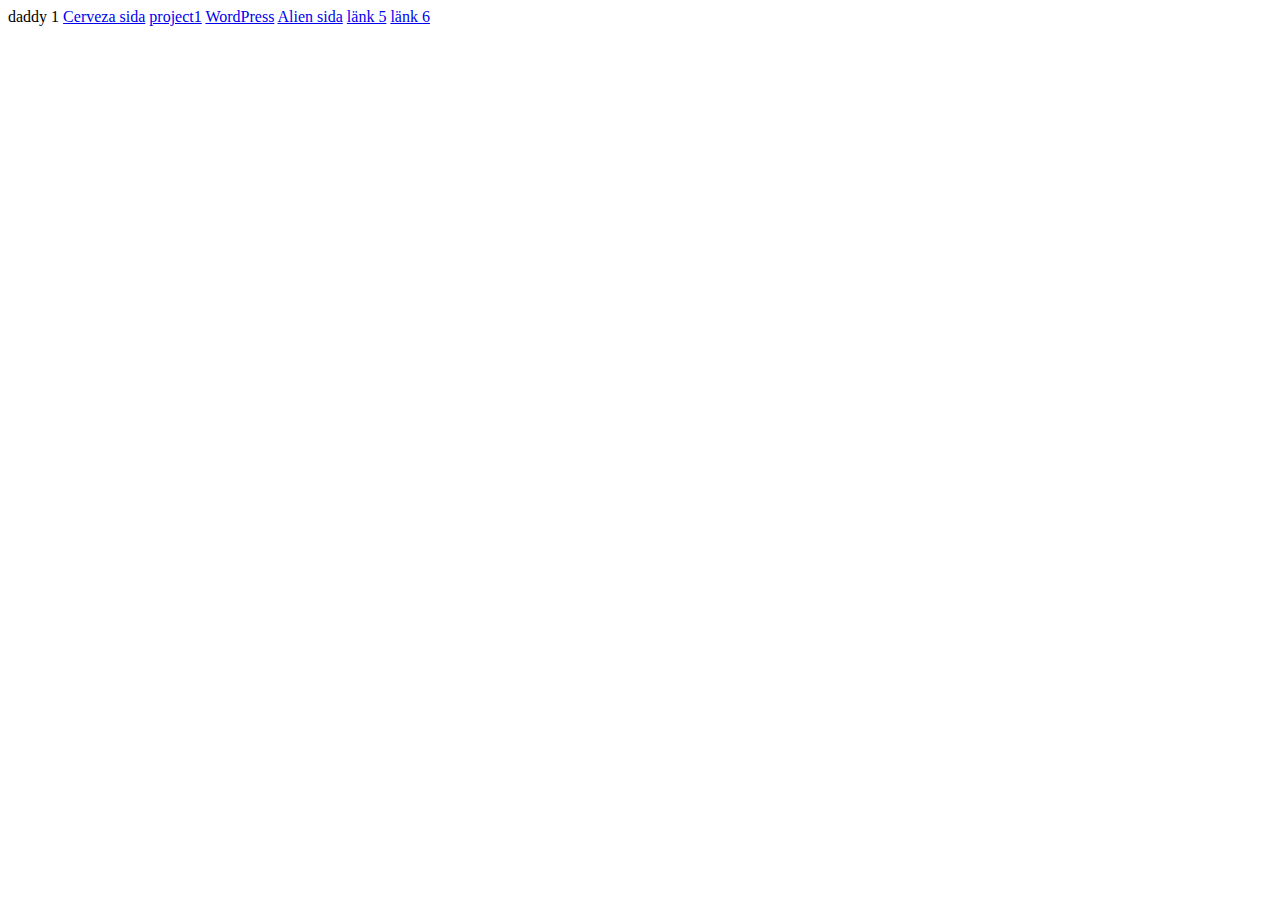
<file: index.html>
<!DOCTYPE html>
<html lang="en">
<head>
    <meta charset="UTF-8">
    <meta name="viewport" content="width=device-width, initial-scale=1.0">
    <title>adawdaw</title>
</head>
<body>
    daddy 1
    <a href="Återskapa/index.html">Cerveza sida</a>
    <a href="Project 1 lotr/project1.html">project1</a>
    <a href="https://chillcorner78.wordpress.com/2024/12/18/10-reasons-why-you-should-visit-zagreb/">WordPress</a>
    <a href="Alien/Alien.html">Alien sida</a>
    <a href="#">länk 5</a>
    <a href="#">länk 6</a>
</body>
</html>
</file>
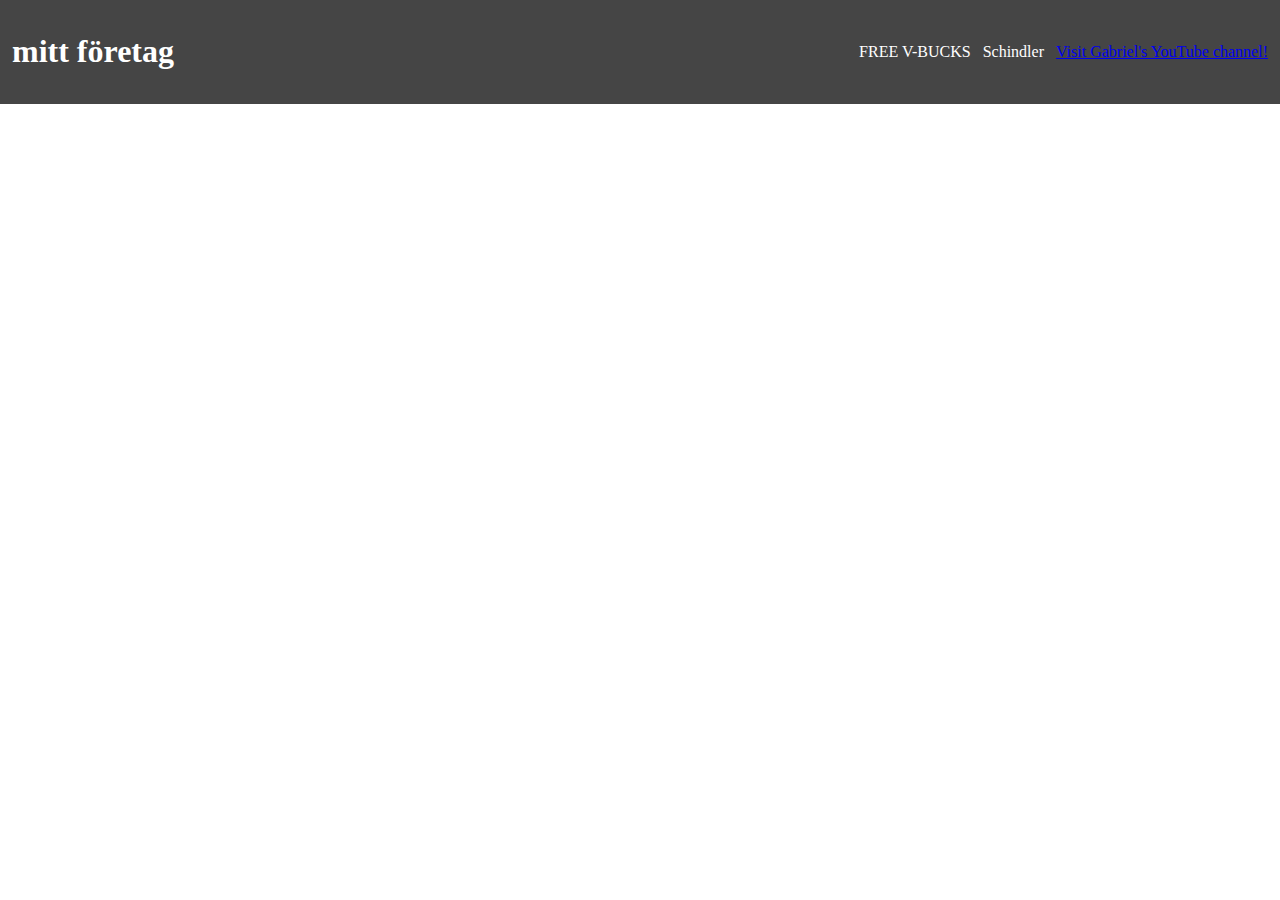
<file: backup/index.htm>
<!DOCTYPE html>
<html lang="en">
<head>
    <link rel="stylesheet" href="style.css">
    <meta charset="UTF-8">
    <meta name="viewport" content="width=, initial-scale=1.0">
    
    <title>Document</title>
</head>
<body>
    <nav>
        <h1 class="nav__heading">mitt företag</h1>
        <ul class="nav__menu">
            <li class="nav__item">FREE V-BUCKS</li>
            <li class="nav__item">Schindler</li>
            <li class="nav__item"><a href="http://www.youtube.com/@Zagortej">Visit Gabriel's YouTube channel! </a>
            </li>
        </ul>
    </nav>
</body>
</html>
</file>
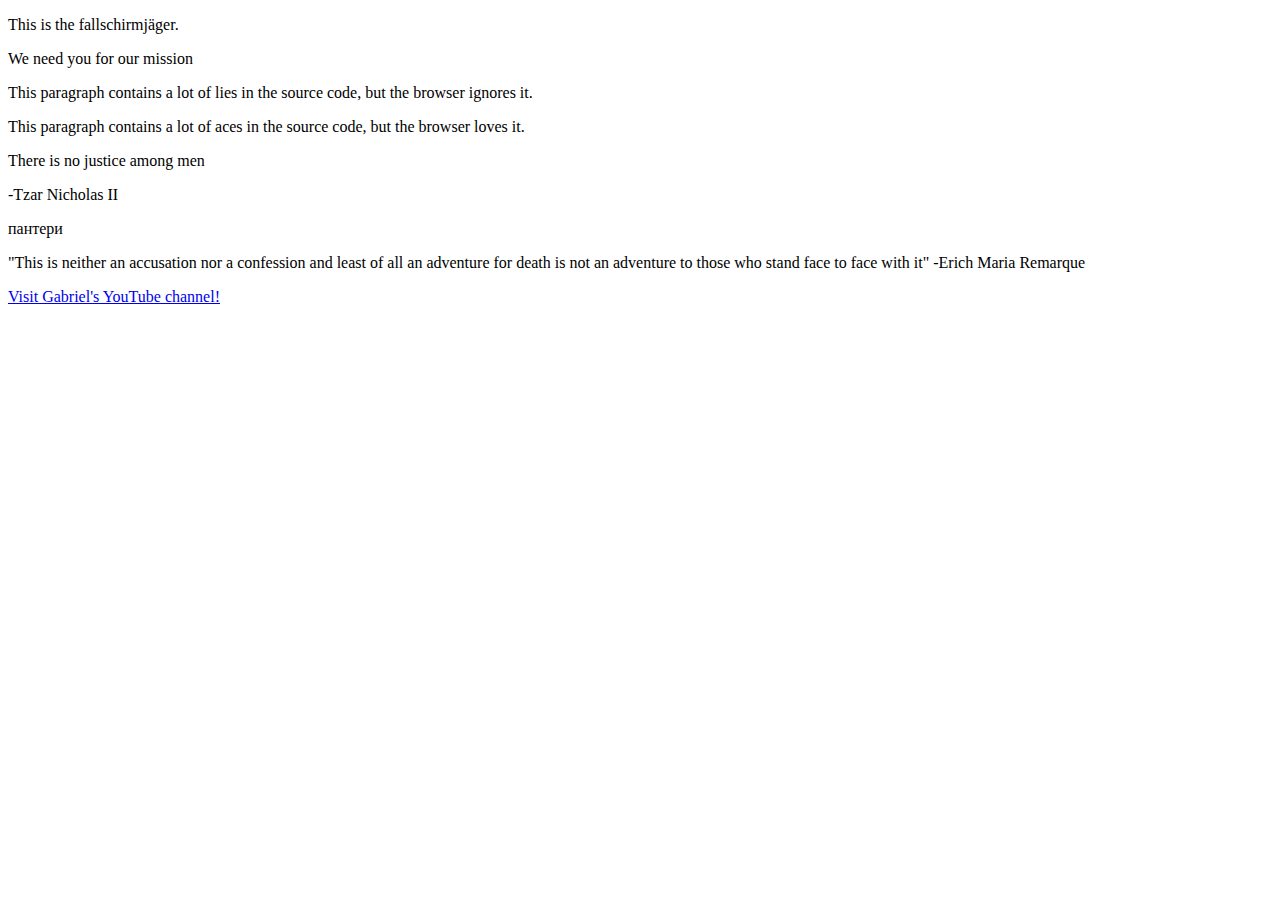
<file: backup/index.html>
<!DOCTYPE html>
<html lang="en">
<head>
    <meta charset="UTF-8">
    <meta name="viewport" content="width=device-width, initial-scale=1.0">
    <title>Document</title>
</head>
<body> 
    <p>This is the fallschirmjäger.</p>
    <p>We need you for our mission</p>
    <p> 
        <p>         
        This paragraph
        contains a lot of lies
        in the source code,
        but the browser
        ignores it.
        </p>
        
        <p>
        This paragraph
        contains a lot of aces
        in the source code,
        but the browser
        loves it.
        
        <p>There is no justice among men</p>
        <p> -Tzar Nicholas II</p>
         пантери
        
        <p> "This is neither an accusation nor a confession and least of all an adventure for death is not an adventure to those who stand face to face with it"
        -Erich Maria Remarque </p>

        <a href="http://www.youtube.com/@Zagortej">Visit Gabriel's YouTube channel! </a>
    
    
    
    
    
</body>
</html>
</file>
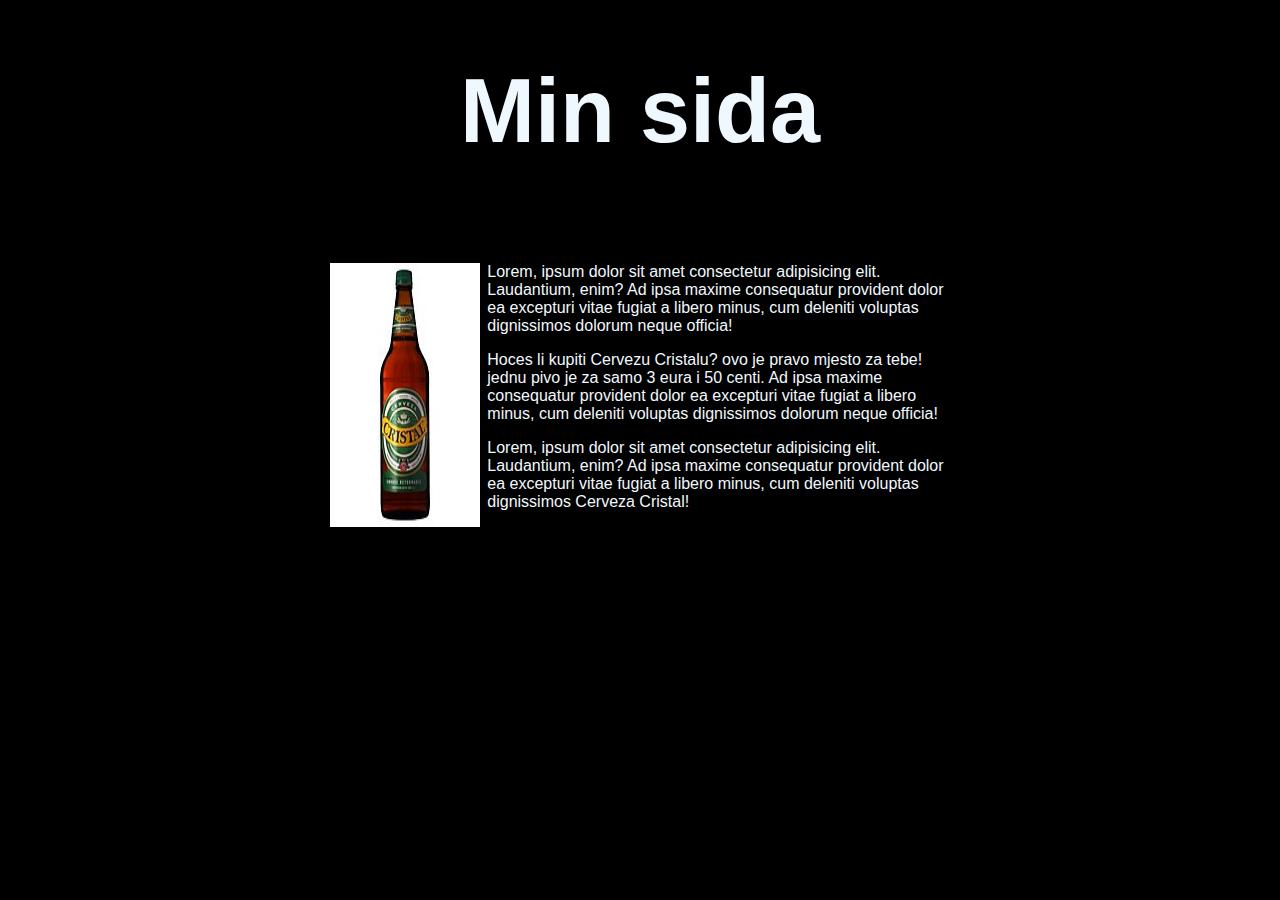
<file: Återskapa/index.html>
<!DOCTYPE html>
<html lang="en">
<head>
   <link rel="stylesheet" href="style.css">
    <meta charset="UTF-8">
    <meta name="viewport" content="width=device-width, initial-scale=1.0">
    <title>Document</title>
</head>
<body>
    


    <h1> Min sida </h1> 

     <div class="flex">
        <img src="Cerveza_Cristal_2.jpg" alt="No Cerveza " >
        <div>
        <p>Lorem, ipsum dolor sit amet consectetur adipisicing elit. Laudantium, enim? Ad ipsa maxime consequatur provident dolor ea excepturi vitae fugiat a libero minus, cum deleniti voluptas dignissimos dolorum neque officia! </p>
       
        <p>Hoces li kupiti Cervezu Cristalu? ovo je pravo mjesto za tebe! jednu pivo je za samo 3 eura i 50 centi. Ad ipsa maxime consequatur provident dolor ea excepturi vitae fugiat a libero minus, cum deleniti voluptas dignissimos dolorum neque officia! </p>
        
        <p>Lorem, ipsum dolor sit amet consectetur adipisicing elit. Laudantium, enim? Ad ipsa maxime consequatur provident dolor ea excepturi vitae fugiat a libero minus, cum deleniti voluptas dignissimos Cerveza Cristal! </p>

    </div>
    </div>

   

  
    


</body> 
</html>
</file>
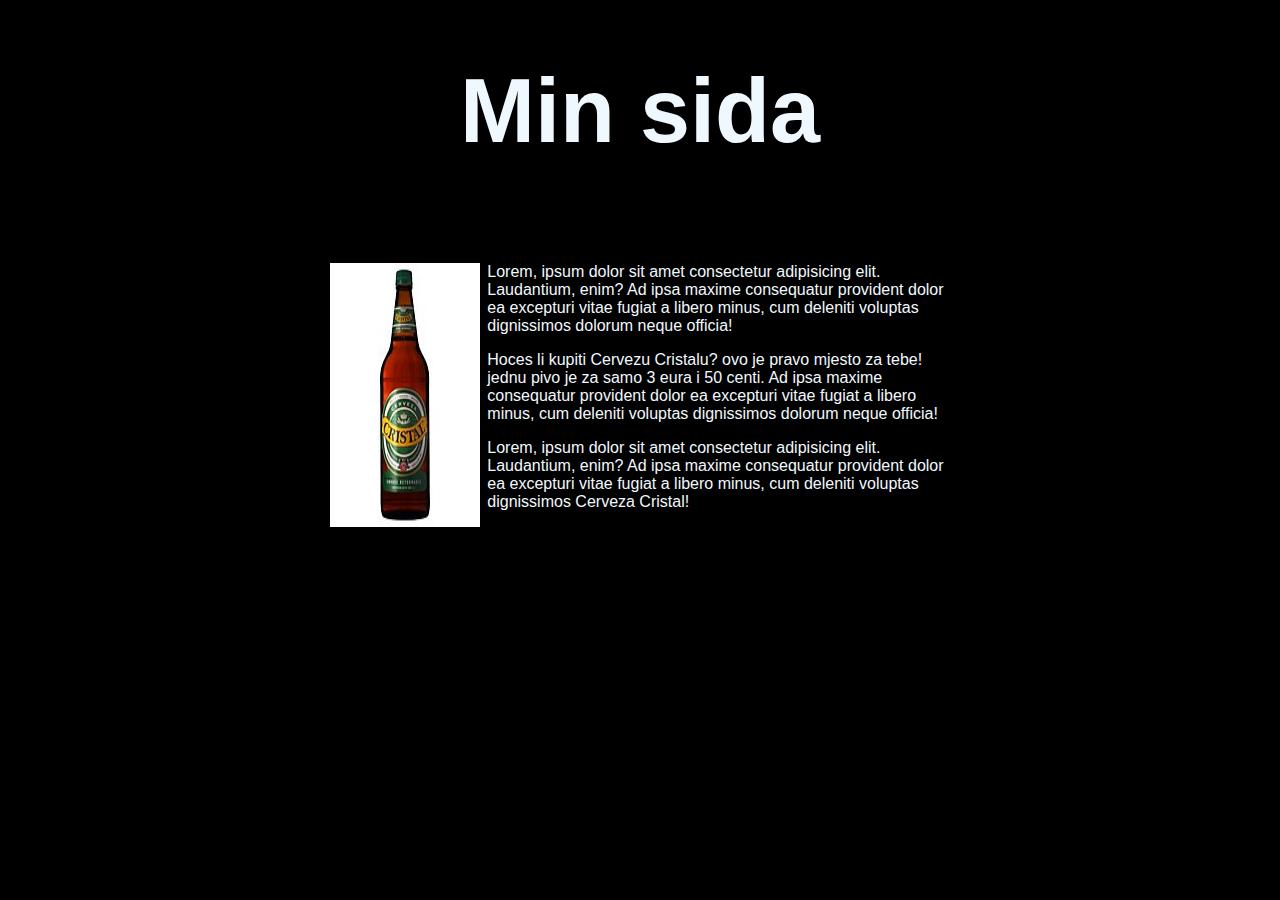
<file: backup/Återskapa/index.html>
<!DOCTYPE html>
<html lang="en">
<head>
   <link rel="stylesheet" href="style.css">
    <meta charset="UTF-8">
    <meta name="viewport" content="width=device-width, initial-scale=1.0">
    <title>Document</title>
</head>
<body>
    


    <h1> Min sida </h1> 

     <div class="flex">
        <img src="Cerveza_Cristal_2.jpg" alt="No Cerveza " >
        <div>
        <p>Lorem, ipsum dolor sit amet consectetur adipisicing elit. Laudantium, enim? Ad ipsa maxime consequatur provident dolor ea excepturi vitae fugiat a libero minus, cum deleniti voluptas dignissimos dolorum neque officia! </p>
       
        <p>Hoces li kupiti Cervezu Cristalu? ovo je pravo mjesto za tebe! jednu pivo je za samo 3 eura i 50 centi. Ad ipsa maxime consequatur provident dolor ea excepturi vitae fugiat a libero minus, cum deleniti voluptas dignissimos dolorum neque officia! </p>
        
        <p>Lorem, ipsum dolor sit amet consectetur adipisicing elit. Laudantium, enim? Ad ipsa maxime consequatur provident dolor ea excepturi vitae fugiat a libero minus, cum deleniti voluptas dignissimos Cerveza Cristal! </p>

    </div>
    </div>

   

  
    


</body> 
</html>
</file>
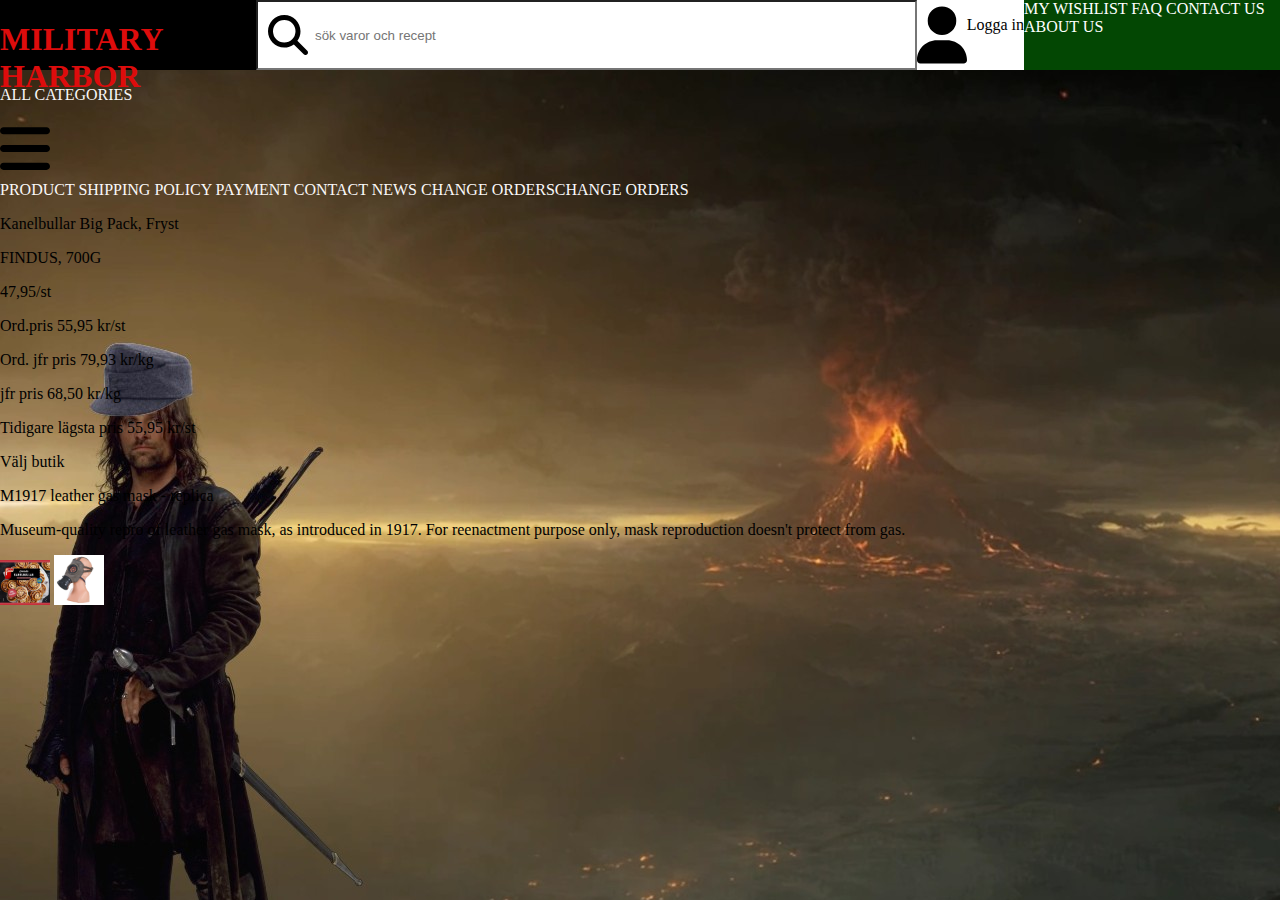
<file: Project 1 lotr/project1.html>
<!DOCTYPE html>
<html lang="en">
<head>
    <meta charset="UTF-8">
    <meta name="viewport" content="width=device-width, initial-scale=1.0">
    <title>Document</title>
    <link rel="stylesheet" href="style.css">
</head>
<body>
    <nav>
        <div class="nav-heading">
            <h1>MILITARY HARBOR</h1>
        </div>
        <div class="nav-input">
            <input type="text" name="Cerveza" id="Cristal" placeholder="sök varor och recept">
            <div class="input-login">
                <img src="user-solid.svg" alt="">
                <p>
                    Logga in
                </p>
            </div>
        </div>
        <ul class="TopMenu"> 
            <li> MY WISHLIST  FAQ  CONTACT US  ABOUT US</li>
        </ul>
    </nav>
<Main>
    <div class="main-nav">
        <div class="main-dropdown">
            <P>ALL CATEGORIES</P>
            <div class="dropdown-icon"> 
                <img src="bars-solid.svg" alt="">
            </div>
            <ul class="dropdown-menu">
                <li>German</li>
                <li>1860-1918 German Uniforms</li>
                <li>USA and Allies</li>
                <li>Japan</li>
                <li>Norway</li>
                <li>Modern Gears</li>
                <li>PLA Gears</li>
            </ul>
        </div> 
    <ul class="List">
        <li>PRODUCT SHIPPING POLICY PAYMENT CONTACT NEWS CHANGE ORDERS</li>
         
         
         
         
         <li>CHANGE ORDERS</li>

    </ul>
</div>
<section>
    <p>Kanelbullar Big Pack, Fryst</p>
    <p>FINDUS, 700G</p>
    <p>47,95/st</p>
    <p>Ord.pris 55,95 kr/st</p>
    <p>Ord. jfr pris 79,93 kr/kg</p>
    <p>jfr pris 68,50 kr/kg</p>
    <p>Tidigare lägsta pris 55,95 kr/st</p>
    <p>Välj butik</p>
</section>
<section>
    <p>M1917 leather gas mask - replica</p>
    <p>Museum-quality repro of leather gas mask, as introduced in 1917. For reenactment purpose only, mask reproduction doesn't protect from gas.</p>
</section>
<img src="Kanelbullar.webp" alt="">
<img src="eng_pl_M1917-leather-gas-mask-repro-5433_3.jpg" alt="">
</Main>
</body> 
</html>
</file>
<file: backup/style.css>
* {
    box-sizing: border-box;
    /* hjälper padding */
}

html, body {
    height: 100%;
    /* full höjd på sidan */
}

body {
    margin: 0;
    /* tar bort kanter på sidan  */
    /* background-color: rgb(242, 240, 244); */
    background-image: url(https://i.ytimg.com/vi/-Qi9nUfUTEA/maxresdefault.jpg);
    background-repeat: no-repeat;
    background-size: cover;
}

nav {
    background-color: rgba(23,23,23,.8);
    display: flex;
    justify-content: space-between;
    color: #fff;
    padding: 12px;
}

.nav__menu {
    display: flex;
    gap: 12px;
    align-items: center;
    list-style: none;
    /* background-color: red; */
    margin: 0;
    padding: 0;
}

/* h1 {
    color: rgb(202, 19, 55);
    background-color: rgb(205, 255, 4);
    margin: 0;
    padding: 26px;
    font-family: 'Segoe UI', Tahoma, Geneva, Verdana, sans-serif;
    font-size: 45px;
    transition: ease-in-out 1s;
} */


/* h1:hover {
    color: aliceblue;
} */
/* h2 {
    background-image: url("gif3.gif");
    background-size: cover;
    background-clip: text;
    -webkit-text-fill-color: 
    transparent;

} */
</file>
<file: Återskapa/style.css>
h1 {
    text-align: center;
    font-size: 90px;
}
    
    body{
        background-color: black;
    }
    
    body {
        color:aliceblue;
        font-family: sans-serif;
    }



  p {
    margin-top:0;
    /* margin-bottom:0; */
    text-align:left;
   
  }

  .flex{ display:flex;
  
    width:49%;
    margin:0 auto;
    margin-top: 100px;
    gap:7px
  }
</file>
<file: backup/Återskapa/style.css>
h1 {
    text-align: center;
    font-size: 90px;
}
    
    body{
        background-color: black;
    }
    
    body {
        color:aliceblue;
        font-family: sans-serif;
    }



  p {
    margin-top:0;
    /* margin-bottom:0; */
    text-align:left;
   
  }

  .flex{ display:flex;
  
    width:49%;
    margin:0 auto;
    margin-top: 100px;
    gap:7px
  }
</file>
<file: Project 1 lotr/style.css>
* {
    box-sizing: border-box;
}

html, body {
    height: 100%;
}

body {
    margin: 0;
    background-image: url(Lotr\ background\ w\ viggo\ and\ boromir.jpg);
}

.dropdown-menu {
    display:none;
    
    
}
img {
    width: 50px;
    
}  

nav {
    display:flex;
    /* background-color: red; */
    height: 70px
}

nav > * {
    flex: 1 1 0;
}

.nav-input {
    background-color: rgb(255, 255, 255);
    flex-basis: 40%;

}

ul {
   Display:flex;
   list-style: none;
   margin: 0;
   padding: 0;
   color:rgb(248, 247, 247);
   /* background-color: rgb(15, 75, 15); */
}

nav h1 {
    color: rgb(221, 12, 12);
    
}
    .nav-heading {
        display:flex;
        justify-content: center;
        background-color: black;

    }

    .nav-input {
        display:flex;
    }

    .nav-input input {
        background-image: url(magnifying-glass-solid.svg);
        background-repeat: no-repeat;
        background-position: 10px center;
        background-size: 40px;

        text-indent: 55px;

        flex-basis: 100%;
    }

    .input-login{
        display:flex;
        min-width: max-content;
    }
nav ul {
    color: rgb(255, 255, 255);
}

.main-dropdown p {
    color: rgb(248, 247, 247);
}

.main-nav ul {
    color: rgb(250, 248, 248)
}

.main-nav ul li:last-of-type {
    color: rgb(249, 248, 250);
}



.TopMenu {
    background-color: rgb(3, 71, 3);
}
</file>
